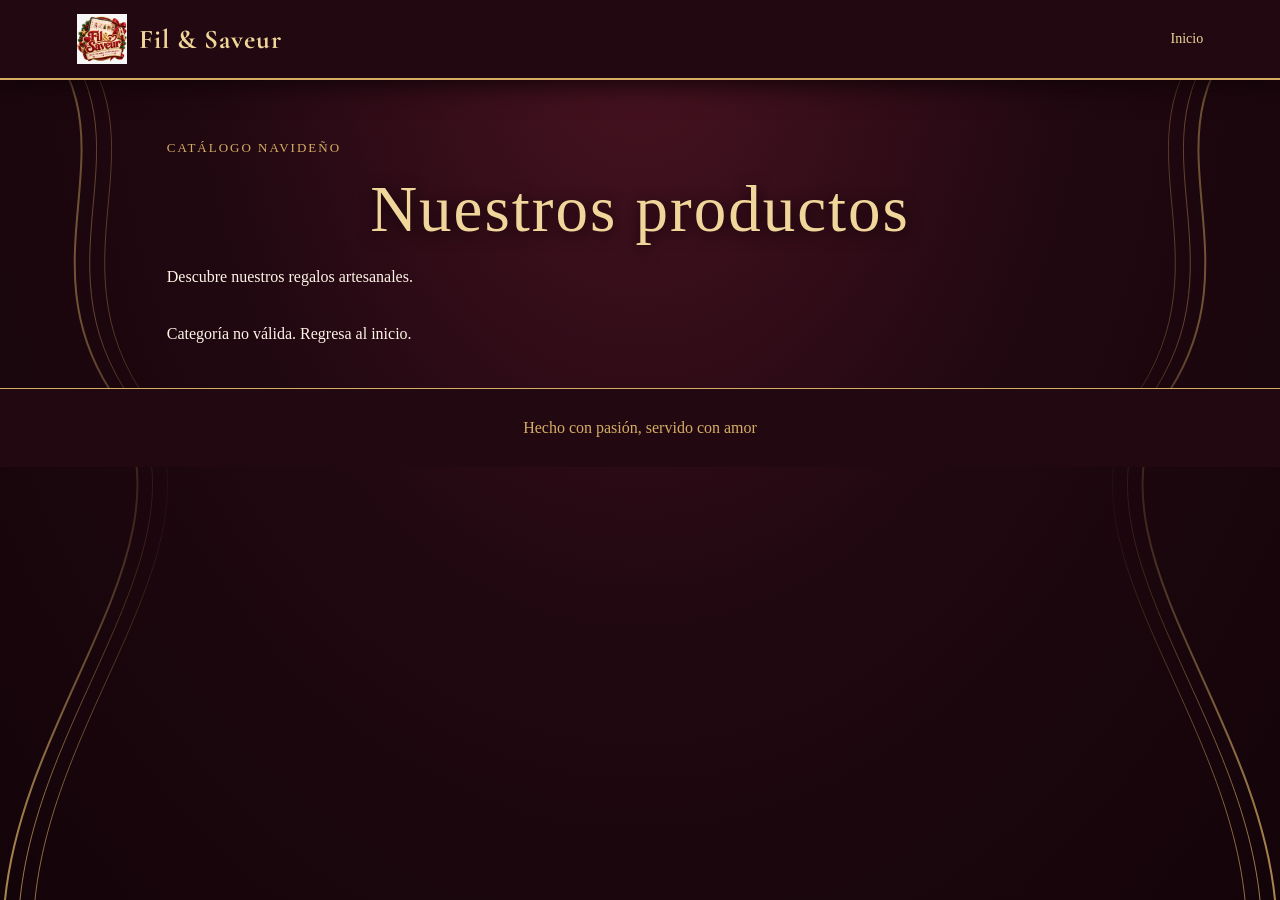
<file: categoria.html>
<!DOCTYPE html>
<html lang="es">
  <style>
:root {
  --vino: #19050b;
  --borgoña: #360b17;
  --dorado: #d6ad65;
  --oro-claro: #f0d69a;
  --crema: #fff5e8;
}

body {
  margin: 0;
  min-height: 100vh;
  color: var(--crema);
  font-family: Georgia, serif;
  background:
    radial-gradient(ellipse at 50% 0%, #4a1322, #210811 48%, #130409 100%) !important;
  background-attachment: fixed !important;
}

body::before,
body::after {
  content: "";
  position: fixed;
  top: 0;
  bottom: 0;
  width: 110px;
  pointer-events: none;
  z-index: 0;
  opacity: .75;
  background:
    repeating-radial-gradient(
      ellipse at left center,
      transparent 0 12px,
      #d6ad65 13px 14px,
      transparent 15px 25px
    );
  mask-image: linear-gradient(90deg, black, transparent);
}

body::before { left: 0; }
body::after { right: 0; transform: scaleX(-1); }

header, main, footer {
  position: relative;
  z-index: 1;
}

header {
  background: #210811 !important;
  border-bottom: 2px solid var(--dorado) !important;
  box-shadow: 0 5px 0 #210811, 0 6px 0 #8c6534;
}

h1, h2, h3 {
  color: var(--oro-claro) !important;
  font-family: Georgia, serif !important;
  font-weight: normal !important;
}

main {
  max-width: 1150px;
  margin: auto;
  padding: 55px 6%;
}

main h1 {
  text-align: center;
  letter-spacing: 2px;
  text-shadow: 0 3px 15px #120308;
}

#catalogo {
  display: grid !important;
  grid-template-columns: repeat(auto-fit, minmax(235px, 1fr));
  gap: 26px;
  margin-top: 35px;
}

.producto, .ficha {
  position: relative;
  overflow: hidden;
  padding: 32px !important;
  border: 1px solid var(--dorado) !important;
  border-radius: 0 !important;
  background:
    radial-gradient(ellipse at top, #591626, #2c0a14 65%, #1c070e) !important;
  box-shadow: 0 12px 28px #100307;
  transition: transform .25s, box-shadow .25s;
}

.producto::before, .ficha::before {
  content: "";
  position: absolute;
  inset: 8px;
  border: 1px solid #d6ad6560;
  pointer-events: none;
}

.producto::after, .ficha::after {
  content: "";
  position: absolute;
  top: 15px;
  right: 15px;
  width: 25px;
  height: 25px;
  border-top: 2px solid var(--dorado);
  border-right: 2px solid var(--dorado);
  pointer-events: none;
}

.producto:hover {
  transform: translateY(-6px);
  box-shadow: 0 18px 35px #100307;
}

.producto h2 {
  font-size: 32px;
  margin: 16px 0 8px;
}

.producto p, .ficha p {
  line-height: 1.75;
}

.boton {
  display: inline-block;
  padding: 12px 22px;
  border: 1px solid var(--dorado) !important;
  border-radius: 0 !important;
  background: #250a13 !important;
  color: var(--oro-claro) !important;
  text-decoration: none;
  letter-spacing: 1px;
}

.boton:hover {
  background: var(--dorado) !important;
  color: var(--vino) !important;
}

footer {
  border-top: 2px solid var(--dorado);
  background: #210811 !important;
}

@media (max-width: 700px) {
  body::before, body::after {
    width: 35px;
    opacity: .35;
  }

  main {
    padding: 35px 5%;
  }
}
    .imagen-producto {
  width: 100%;
  aspect-ratio: 1 / 1;
  object-fit: cover;
  border: 1px solid #d6ad65;
  margin: 12px 0;
}
</style>
<head>
  <link rel="stylesheet" href="estilos.css">
<meta charset="UTF-8">
<meta name="viewport" content="width=device-width, initial-scale=1.0">
  <link rel="stylesheet" href="estilos.css">
<title>Catálogo | Fil & Saveur</title>
<style>
*{box-sizing:border-box}
body{margin:0;font-family:Georgia,serif;background:#320912;color:#fff5e8}
header{padding:24px 6%;display:flex;justify-content:space-between;align-items:center;border-bottom:1px solid #d6ad65}
.marca{font-size:25px;color:#f0d69a}
a{color:#f0d69a;text-decoration:none}
main{max-width:1100px;margin:auto;padding:45px 6%}
h1{font-size:clamp(36px,6vw,65px);font-weight:normal;color:#f0d69a;margin:10px 0}
.intro{max-width:650px;line-height:1.7;margin-bottom:35px}
#catalogo{display:grid;grid-template-columns:repeat(auto-fit,minmax(220px,1fr));gap:20px}
.producto{padding:25px;border:1px solid #d6ad65;border-radius:16px;background:linear-gradient(145deg,#641421,#3b1019);display:flex;flex-direction:column}
.numero{font-size:13px;color:#d6ad65;letter-spacing:2px}
h2{font-weight:normal;color:#f0d69a}
p{line-height:1.6}
.boton{display:inline-block;border:1px solid #d6ad65;border-radius:25px;padding:10px 18px;margin-top:auto;text-align:center}
.boton:hover{background:#d6ad65;color:#320912}
footer{text-align:center;padding:30px;color:#d6ad65}
</style>
</head>
<body>
<header class="encabezado">
  <div class="identidad">
    <a href="index.html" class="logo-fil">
      <img src="logo.png" alt="Logo de Fil & Saveur">
    </a>
    <a href="index.html" class="marca">Fil & Saveur</a>
  </div>

  <a href="index.html" class="inicio">Inicio</a>
</header>
<main>
<p class="numero">CATÁLOGO NAVIDEÑO</p>
<h1 id="titulo">Nuestros productos</h1>
<p class="intro" id="descripcion">Descubre nuestros regalos artesanales.</p>
<div id="catalogo"></div>
</main>
<footer>Hecho con pasión, servido con amor</footer>

<script src="catalogo.js"></script>
<script>
const tipo = new URLSearchParams(location.search).get("tipo");

const categorias = {
  cocina: "Cocina",
  costura: "Costura",
  manualidades: "Manualidades"
};

const contenedor = document.getElementById("catalogo");

if (typeof productos === "undefined") {
  contenedor.textContent = "No se pudo cargar catalogo.js. Verifica que el archivo esté guardado en la misma carpeta.";
} else if (!categorias[tipo]) {
  contenedor.textContent = "Categoría no válida. Regresa al inicio.";
} else {
  document.getElementById("titulo").textContent = categorias[tipo];
  document.getElementById("descripcion").textContent =
    "Explora nuestros siete productos artesanales de " + categorias[tipo] + ".";

  const lista = productos.filter(p => p.categoria === tipo);

  if (lista.length === 0) {
    contenedor.textContent = "No hay productos disponibles.";
  } else {
    lista.forEach(p => {
      const tarjeta = document.createElement("article");
      tarjeta.className = "producto";
      tarjeta.innerHTML = `
        <span class="numero">PRODUCTO ${String(p.id).padStart(2,"0")}</span>
        <h2>${p.nombre}</h2>
<p>${p.descripcion}</p>
        <a class="boton" href="producto.html?id=${p.id}">
          Ver producto
        </a>
      `;
      contenedor.appendChild(tarjeta);
    });
  }
}
</script>
</body>
</html>
</file>
<file: estilos.css>
@import url('https://fonts.googleapis.com/css2?family=Cormorant+Garamond:wght@500;600;700&family=Montserrat:wght@400;500;600&display=swap');

:root {
  --vino: #240810;
  --borgoña: #410e1b;
  --dorado: #d6ad65;
  --oro-claro: #f0d69a;
  --crema: #fff5e8;
}

* {
  box-sizing: border-box;
}

html {
  scroll-behavior: smooth;
}

body {
  margin: 0;
  min-height: 100vh;
  color: var(--crema);
  font-family: 'Montserrat', sans-serif;
  background:
    radial-gradient(ellipse at 50% 12%,
      #551322 0%, #310b16 42%, #18050b 100%);
  background-attachment: fixed;
}

/* LOGO DE FIL & SAVEUR */
.logo-fil {
  display: flex;
  align-items: center;
  justify-content: center;
  width: 58px;
  height: 58px;
  flex-shrink: 0;
}

.logo-fil img {
  width: 100%;
  height: 100%;
  max-width: 58px;
  max-height: 58px;
  object-fit: contain;
  display: block;
}

/* Curvas doradas a ambos lados */

body::before,
body::after {
  content: "";
  position: fixed;
  top: 0;
  width: 180px;
  height: 100vh;
  pointer-events: none;
  z-index: 0;
  opacity: .8;
  background-repeat: no-repeat;
  background-size: 100% 100%;
  background-image: url("data:image/svg+xml,%3Csvg xmlns='http://www.w3.org/2000/svg' viewBox='0 0 180 900' preserveAspectRatio='none'%3E%3Cg fill='none' stroke='%23d6ad65'%3E%3Cpath stroke-width='2' d='M5 0 C160 120 15 240 110 390 S25 700 5 900'/%3E%3Cpath stroke-width='1' d='M20 0 C175 120 30 240 125 390 S40 700 20 900'/%3E%3Cpath stroke-width='1' d='M35 0 C190 120 45 240 140 390 S55 700 35 900'/%3E%3C/g%3E%3C/svg%3E");
}

body::before {
  left: 0;
}

body::after {
  right: 0;
  transform: scaleX(-1);
}

header, main, footer {
  position: relative;
  z-index: 1;
}

header {
  display: flex;
  align-items: center;
  justify-content: space-between;
  flex-wrap: wrap;
  gap: 18px;
  padding: 22px 7%;
  background: #230810;
  border-bottom: 1px solid var(--dorado);
  box-shadow: 0 4px 24px #100307;
}

.marca {
  font-family: 'Cormorant Garamond', Georgia, serif;
  font-size: 34px;
  font-weight: 700;
  color: var(--oro-claro);
  letter-spacing: 1px;
}

nav {
  display: flex;
  flex-wrap: wrap;
  gap: 24px;
}

a {
  color: var(--oro-claro);
  text-decoration: none;
}

nav a {
  font-size: 13px;
  letter-spacing: 1px;
}

a:hover {
  color: white;
}

main {
  width: min(1100px, 88%);
  margin: auto;
  padding: 50px 0;
}

/* Portada */

.hero {
  min-height: 480px;
  display: grid;
  place-items: center;
  text-align: center;
  padding: 50px 25px;
  border: 1px solid var(--dorado);
  outline: 1px solid #a87b3d;
  outline-offset: -10px;
  background:
    linear-gradient(90deg,
      #210710e8, #320b16aa, #210710e8),
    url("imagenes/fondo-navidad.jpg") center/cover;
  box-shadow: 0 15px 40px #160309;
}

.hero h1 {
  margin: 10px 0;
  font: 700 clamp(55px, 9vw, 105px)
    'Cormorant Garamond', Georgia, serif;
  color: var(--oro-claro);
  line-height: .95;
}

.hero p {
  max-width: 580px;
  margin: 20px auto;
  line-height: 1.8;
}

.slogan {
  color: var(--oro-claro);
  font-family: Georgia, serif;
  font-style: italic;
  font-size: 21px;
}

h1, h2, h3 {
  font-family: 'Cormorant Garamond', Georgia, serif;
  color: var(--oro-claro);
  font-weight: 600;
}

h1 {
  font-size: clamp(42px, 6vw, 72px);
}

h2 {
  font-size: 36px;
}

p {
  line-height: 1.75;
}

.seccion {
  padding: 45px 25px;
  text-align: center;
}

.seccion::before {
  content: "✦";
  color: var(--dorado);
  font-size: 24px;
}

.seccion p {
  max-width: 700px;
  margin: 15px auto;
}

/* Categorías y catálogo */

.categorias,
#catalogo {
  display: grid;
  grid-template-columns:
    repeat(auto-fit, minmax(230px, 1fr));
  gap: 24px;
}

.categoria,
.producto,
.ficha {
  position: relative;
  overflow: hidden;
  padding: 26px;
  background: linear-gradient(145deg, #48101d, #250812);
  border: 1px solid var(--dorado);
  border-radius: 4px;
  box-shadow: 0 8px 22px #14040a;
}

.categoria,
.producto {
  display: flex;
  flex-direction: column;
  transition: transform .25s, box-shadow .25s;
}

.categoria:hover,
.producto:hover {
  transform: translateY(-5px);
  box-shadow: 0 12px 28px #16050b;
}

.categoria::before,
.producto::before {
  content: "";
  position: absolute;
  inset: 7px;
  border: 1px solid #d6ad6540;
  pointer-events: none;
}

.categoria h2,
.producto h2 {
  margin: 12px 0;
}

.categoria p,
.producto p {
  position: relative;
}

.boton,
.categoria a {
  display: inline-block;
  align-self: center;
  margin-top: auto;
  padding: 12px 24px;
  border: 1px solid var(--dorado);
  border-radius: 2px;
  color: var(--oro-claro);
  background: #2a0a13;
  text-align: center;
  font-size: 13px;
  letter-spacing: 1px;
  transition: background .2s, color .2s;
}

.boton:hover,
.categoria a:hover {
  background: var(--dorado);
  color: var(--vino);
}

/* Fotografías para las tres categorías */

.categoria.cocina {
  background:
    linear-gradient(#210710c9, #210710ed),
    url("imagenes/cocina.jpg") center/cover;
}

.categoria.costura {
  background:
    linear-gradient(#210710c9, #210710ed),
    url("imagenes/costura.jpg") center/cover;
}

.categoria.manualidades {
  background:
    linear-gradient(#210710c9, #210710ed),
    url("imagenes/manualidades.jpg") center/cover;
}

footer {
  padding: 35px 20px;
  text-align: center;
  color: var(--oro-claro);
  background: #230810;
  border-top: 1px solid var(--dorado);
}

@media (max-width: 700px) {
  body::before,
  body::after {
    width: 55px;
    opacity: .35;
  }

  header {
    justify-content: center;
  }

  nav {
    justify-content: center;
    gap: 14px;
  }

  main {
    width: 92%;
    padding: 25px 0;
  }

  .hero {
    min-height: 400px;
  }
}

/* IDENTIDAD DE LA MARCA */
.identidad {
  display: flex;
  align-items: center;
  gap: 12px;
}

.identidad .marca {
  margin: 0;
  white-space: nowrap;
}

@media (max-width: 760px) {
  .logo-fil {
    width: 45px;
    height: 45px;
  }

  .logo-fil img {
    max-width: 60px;
    max-height: 60px;
  }

  .marca {
    font-size: 37px;
  }
}

/* CONFIGURACIÓN GLOBAL DEL LOGO */
header .logo-fil {
  display: inline-flex !important;
  width: 50px !important;
  height: 50px !important;
  min-width: 50px !important;
  max-width: 50px !important;
  flex: 0 0 50px !important;
  align-items: center;
  justify-content: center;
  overflow: hidden;
}

header .logo-fil img {
  display: block !important;
  width: 50px !important;
  height: 50px !important;
  max-width: 50px !important;
  max-height: 50px !important;
  object-fit: contain !important;
}

/* CELULARES */
@media (max-width: 760px) {
  header .logo-fil {
    width: 42px !important;
    height: 42px !important;
    min-width: 42px !important;
    max-width: 42px !important;
    flex-basis: 42px !important;
  }

  header .logo-fil img {
    width: 42px !important;
    height: 42px !important;
    max-width: 42px !important;
    max-height: 42px !important;
  }
}
/* ENCABEZADO Y LOGO */
.encabezado {
  display: flex !important;
  align-items: center !important;
  justify-content: space-between !important;
  padding: 14px 6% !important;
  min-height: 78px;
}

.identidad {
  display: flex;
  align-items: center;
  gap: 12px;
}

.logo-fil {
  display: flex !important;
  align-items: center;
  justify-content: center;
  width: 48px !important;
  height: 48px !important;
  min-width: 48px !important;
  flex-shrink: 0;
  overflow: hidden;
}

.logo-fil img {
  display: block !important;
  width: 48px !important;
  height: 48px !important;
  max-width: 48px !important;
  max-height: 48px !important;
  object-fit: contain !important;
}

.marca {
  font-size: 27px !important;
  white-space: nowrap;
}

.inicio {
  font-size: 14px;
}

@media (max-width: 600px) {
  .logo-fil {
    width: 40px !important;
    height: 40px !important;
    min-width: 40px !important;
  }

  .logo-fil img {
    width: 40px !important;
    height: 40px !important;
    max-width: 40px !important;
    max-height: 40px !important;
  }

  .marca {
    font-size: 23px !important;
  }
}
/* Tamaño del logo en la página de productos */
header .logo-fil {
  display: flex;
  align-items: center;
  justify-content: center;
  width: 50px;
  height: 50px;
  flex: 0 0 50px;
  overflow: hidden;
}

header .logo-fil img {
  display: block;
  width: 50px !important;
  height: 50px !important;
  max-width: 50px !important;
  max-height: 50px !important;
  object-fit: contain;
}

@media (max-width: 760px) {
  header .logo-fil {
    width: 42px;
    height: 42px;
    flex-basis: 42px;
  }

  header .logo-fil img {
    width: 42px !important;
    height: 42px !important;
    max-width: 42px !important;
    max-height: 42px !important;
  }
}
/* ASISTENTE KIKI */
/* Kiki: esquina inferior izquierda */
.kiki-asistente {
  position: fixed;
  left: 22px;
  right: auto;
  bottom: 20px;
  z-index: 1000;
  display: flex;
  flex-direction: column;
  align-items: flex-start;
  gap: 12px;
}

.kiki-boton {
  position: relative;
  width: 135px;
  height: 135px;
  padding: 10px;
  border: 2px solid #d6ad65;
  border-radius: 50%;
  background: radial-gradient(circle, #641421, #320912);
  box-shadow:
    0 0 0 4px #320912,
    0 0 0 6px #d6ad65,
    0 8px 22px #100307;
  cursor: pointer;
}

.kiki-boton img {
  display: block;
  width: 100%;
  height: 100%;
  object-fit: contain;
}

.kiki-boton::before,
.kiki-boton::after {
  content: "✦";
  position: absolute;
  color: #f0d69a;
  font-size: 23px;
  pointer-events: none;
}

.kiki-boton::before {
  top: -12px;
  right: -7px;
}

.kiki-boton::after {
  bottom: -9px;
  left: -8px;
}

.kiki-mensaje {
  display: none;
  width: min(290px, calc(100vw - 40px));
  padding: 18px;
  background: #fff5e8;
  color: #360b17;
  border: 2px solid #d6ad65;
  box-shadow: 0 8px 25px #100307;
  font-family: Georgia, serif;
  line-height: 1.6;
  text-align: center;
}

.kiki-mensaje.visible {
  display: block;
}

@media (max-width: 700px) {
  .kiki-asistente {
    left: 14px;
    bottom: 15px;
  }

  .kiki-boton {
    width: 95px;
    height: 95px;
  }
}

/* FORMULARIO DE PEDIDOS - FIL & SAVEUR */
.pedido {
  width: 100%;
  max-width: 950px;
  margin: 40px auto;
  padding: 45px 55px;
  background: #fff5e8;
  border: 2px solid #d6a64b;
  border-radius: 20px;
  color: #641421;
  box-sizing: border-box;
  box-shadow: 0 12px 35px #10030780;
}

/* TÍTULO DEL PRODUCTO */
.pedido h2 {
  text-align: center;
  color: #941f2b;
  font-family: 'Cormorant Garamond', Georgia, serif;
  font-size: 38px;
  margin: 5px 0 25px;
  line-height: 1.2;
}

/* DESCRIPCIÓN DEL PRODUCTO */
.pedido p {
  max-width: 780px;
  margin: 0 auto 28px;
  color: #641421;
  font-size: 15px;
  line-height: 1.9;
  text-align: center;
}

/* FORMULARIO */
.pedido form {
  display: flex;
  flex-direction: column;
  gap: 12px;
}

/* ETIQUETAS */
.pedido label {
  font-weight: bold;
  margin-top: 10px;
  color: #641421;
}

/* CAMPOS */
.pedido input,
.pedido textarea {
  width: 100%;
  padding: 14px;
  border: 1px solid #d6a64b;
  border-radius: 9px;
  background: white;
  color: #410e1b;
  font: inherit;
  box-sizing: border-box;
}

.pedido textarea {
  resize: vertical;
  min-height: 120px;
}

/* BOTÓN */
.pedido button {
  margin-top: 20px;
  padding: 15px;
  border: none;
  border-radius: 9px;
  background: #941f2b;
  color: #fff5e8;
  font-weight: bold;
  font-size: 15px;
  cursor: pointer;
  transition: .3s;
}

.pedido button:hover {
  background: #28533b;
  transform: translateY(-2px);
}

/* ADAPTACIÓN PARA CELULARES */
@media (max-width: 700px) {
  .pedido {
    width: 100%;
    padding: 28px 20px;
    margin: 25px auto;
  }

  .pedido h2 {
    font-size: 30px;
  }

  .pedido p {
    font-size: 14px;
    line-height: 1.7;
  }
}


.pedido h2 {
  text-align: center;
  color: #941f2b;
  font-family: Georgia, serif;
}

.pedido form {
  display: flex;
  flex-direction: column;
  gap: 10px;
}

.pedido label {
  font-weight: bold;
  margin-top: 8px;
}

.pedido input,
.pedido textarea {
  width: 100%;
  padding: 12px;
  border: 1px solid #d6a64b;
  border-radius: 8px;
  background: white;
  font: inherit;
  box-sizing: border-box;
}

.pedido textarea {
  resize: vertical;
  min-height: 110px;
}

.pedido button {
  margin-top: 15px;
  padding: 13px;
  border: none;
  border-radius: 8px;
  background: #941f2b;
  color: #fff5e8;
  font-weight: bold;
  cursor: pointer;
}

.pedido button:hover {
  background: #28533b;
}

/* =================================
   AMPLIAR TODA LA SECCIÓN DE PEDIDOS
   ================================= */

/* Ampliar el espacio principal */
body:has(.pedido) main {
  width: 96% !important;
  max-width: 1500px !important;
  margin-left: auto !important;
  margin-right: auto !important;
}

/* Ampliar el formulario */
.pedido {
  display: block !important;
  width: 100% !important;
  max-width: 1100px !important;
  min-width: 0 !important;
  margin: 40px auto !important;
  padding: 45px 65px !important;
}

/* Mejorar el espacio del título */
.pedido h2 {
  width: 100% !important;
  font-size: 42px !important;
  line-height: 1.2 !important;
  text-align: center !important;
}

/* Mejorar el espacio de la descripción */
.pedido p {
  width: 100% !important;
  max-width: 900px !important;
  margin: 15px auto 30px !important;
  font-size: 16px !important;
  line-height: 1.9 !important;
  text-align: center !important;
}

/* Adaptación para celulares */
@media (max-width: 700px) {
  body:has(.pedido) main {
    width: 94% !important;
  }

  .pedido {
    width: 100% !important;
    padding: 25px 18px !important;
  }

  .pedido h2 {
    font-size: 30px !important;
  }
}
</file>
